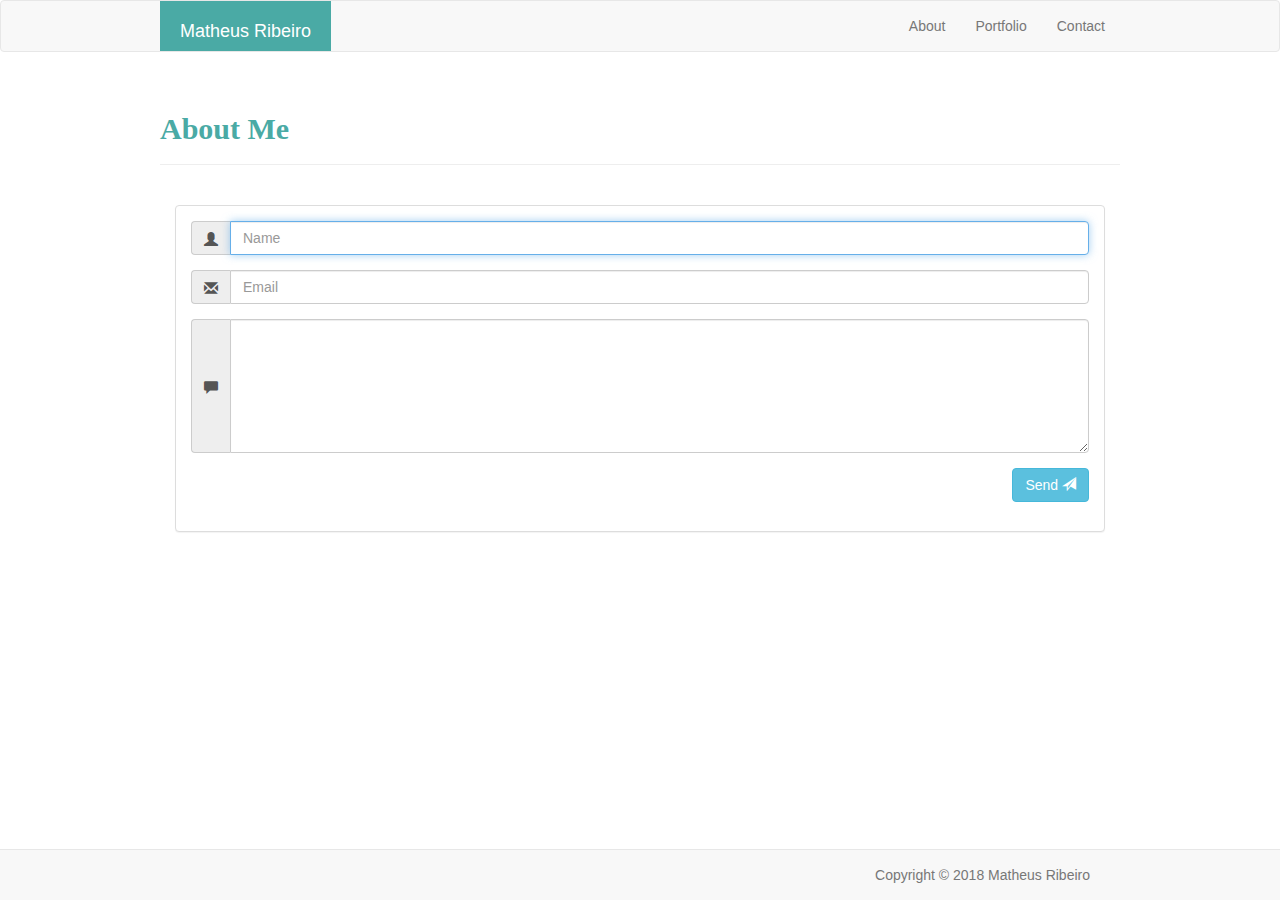
<file: contact.html>
<html lang="en">

<head>
    <meta charset="UTF-8">
    <meta name="viewport" content="width=device-width, initial-scale=1.0">
    <meta http-equiv="X-UA-Compatible" content="ie=edge">
    <link rel="stylesheet" href="https://maxcdn.bootstrapcdn.com/bootstrap/3.3.7/css/bootstrap.min.css">
    <link rel="stylesheet" type="text/css" href="assets/css/style.css">
    <title>Contact</title>
</head>

<body>
    <nav class="navbar navbar-default">
        <div class="container">
            <div class="navbar-header">
                <button type="button" class="navbar-toggle collapsed" data-toggle="collapse" data-target="#navbar" aria-expanded="false"
                    aria-controls="navbar">
                    <span class="sr-only">Toggle navigation</span>
                    <span class="icon-bar"></span>
                    <span class="icon-bar"></span>
                    <span class="icon-bar"></span>
                </button>
                <a class="navbar-brand" href="#" id="name">Matheus Ribeiro</a>
            </div>

            <ul class="nav navbar-nav navbar-right">
                <li>
                    <a href="index.html">About</a>
                </li>
                <li>
                    <a href="portfolio.html">Portfolio</a>
                </li>
                <li>
                    <a href="contact.html">Contact</a>
                </li>
            </ul>
        </div>

        </div>

    </nav>

    <div class="container">

        <div class="row">
            <div class="page-header">
                <h1>About Me</h1>
            </div>
        </div>
        <br>


        <div class="row">
            <div class="col-md-12">
                <div class="panel panel-default">

                    <form action="" method="POST">
                        <div class="panel-body">
                            <div class="form-group">
                                <div class="input-group">
                                    <span class="input-group-addon">
                                        <i class="glyphicon glyphicon-user"></i>
                                    </span>
                                    <input type="text" name="InputName" placeholder="Name" class="form-control" autofocus="autofocus" required>
                                </div>
                            </div>
                            <div class="form-group">
                                <div class="input-group">
                                    <span class="input-group-addon">
                                        <i class="glyphicon glyphicon-envelope"></i>
                                    </span>
                                    <input type="email" name="InputEmail" placeholder="Email" class="form-control" required>
                                </div>
                            </div>
                            <div class="form-group">
                                <div class="input-group">
                                    <span class="input-group-addon">
                                        <i class="glyphicon glyphicon-comment"></i>
                                    </span>
                                    <textarea name="InputMessage" rows="6" class="form-control" type="text" required></textarea>
                                </div>
                            </div>
                            <div class="">
                                <button type="submit" class="btn btn-info pull-right">Send
                                    <span class="glyphicon glyphicon-send"></span>
                                </button>
                            </div>
                        </div>
                </div>
            </div>
        </div>
        </form>
    </div>



    <div class="navbar navbar-default navbar-fixed-bottom">
        <div class="container">
            <p class="navbar-text pull-right">Copyright © 2018 Matheus Ribeiro

            </p>
        </div>
    </div>
</body>

</html>
</file>
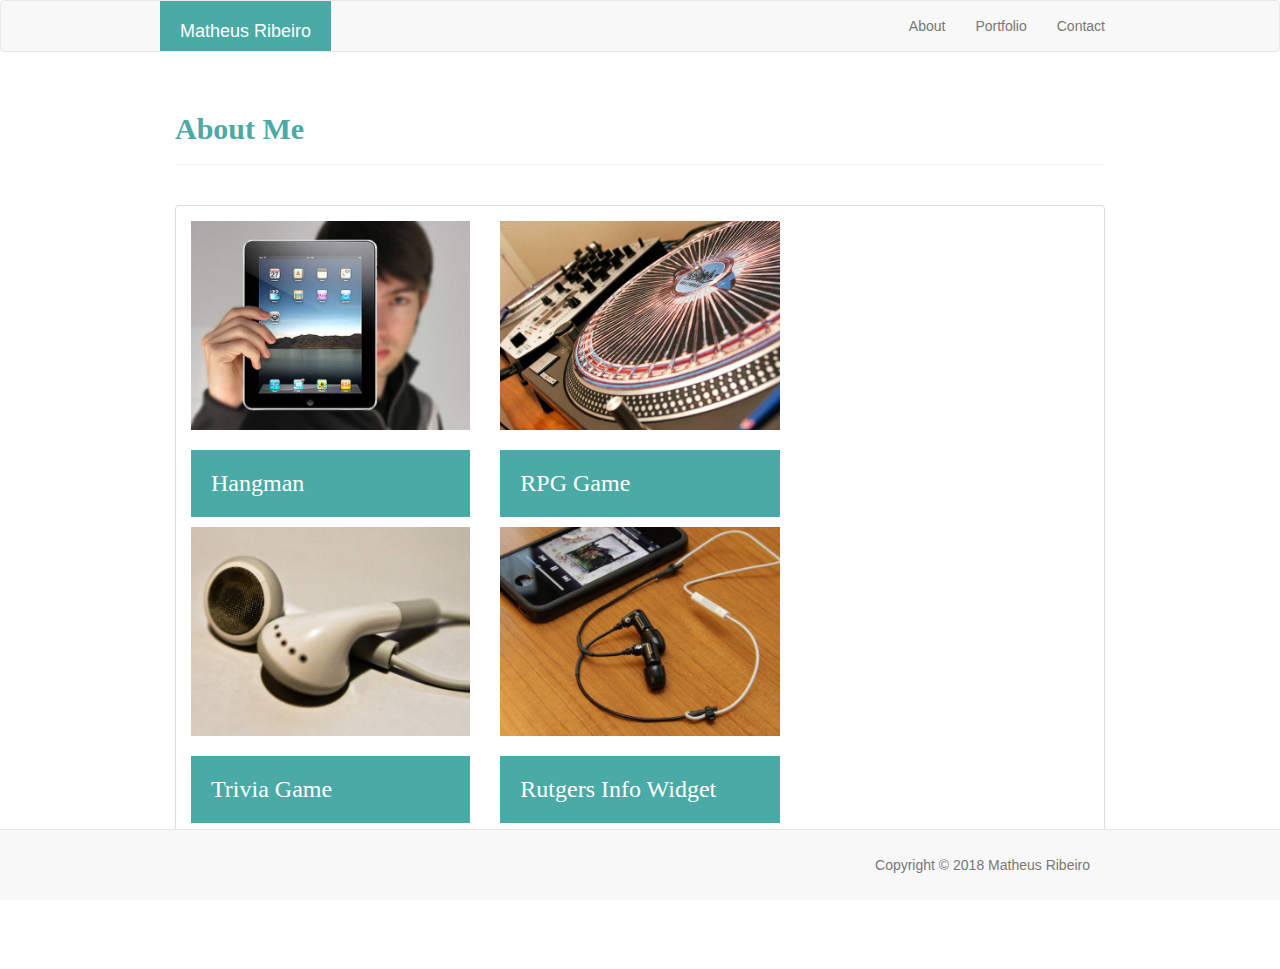
<file: portfolio.html>
<!DOCTYPE html>
<html lang="en">

<head>
    <meta charset="UTF-8">
    <meta name="viewport" content="width=device-width, initial-scale=1.0">
    <meta http-equiv="X-UA-Compatible" content="ie=edge">
    <link rel="stylesheet" href="https://maxcdn.bootstrapcdn.com/bootstrap/3.3.7/css/bootstrap.min.css">
    <link rel="stylesheet" type="text/css" href="assets/css/style.css">
    <title>Portfolio</title>
</head>

<body>
    <nav class="navbar navbar-default">
        <div class="container">
            <div class="navbar-header">
                <button type="button" class="navbar-toggle collapsed" data-toggle="collapse" data-target="#navbar" aria-expanded="false"
                    aria-controls="navbar">
                    <span class="sr-only">Toggle navigation</span>
                    <span class="icon-bar"></span>
                    <span class="icon-bar"></span>
                    <span class="icon-bar"></span>
                </button>
                <a class="navbar-brand" href="#" id="name">Matheus Ribeiro</a>
            </div>

            <ul class="nav navbar-nav navbar-right">
                <li>
                    <a href="index.html">About</a>
                </li>
                <li>
                    <a href="portfolio.html">Portfolio</a>
                </li>
                <li>
                    <a href="contact.html">Contact</a>
                </li>
            </ul>
        </div>

        </div>

    </nav>


    <div class="container" id="portfoliocontent">
        <div class="page-header">
            <h1>About Me</h1>
        </div>
        <br>
        <div class="panel panel-default panel-body">
            <div class="row">



                <div class="col-md-4">

                    <img src="assets/images/technics-q-c-640-480-1.jpg" alt="Hangman">
                    <div class="caption">
                        <h3>Hangman</h3>
                    </div>

                </div>

                <div class="col-md-4">

                    <img src="assets/images/technics-q-c-640-480-2.jpg" alt="RPG Game">
                    <div class="caption">
                        <h3>RPG Game</h3>
                    </div>
                </div>
            </div>

            <div class="row">

                <div class="col-md-4">


                    <img src="assets/images/technics-q-c-640-480-5.jpg" alt="Trivia Game">
                    <div class="caption">
                        <h3>Trivia Game</h3>
                    </div>
                </div>



                <div class="col-md-4">


                    <img src="assets/images/technics-q-c-640-480-7.jpg" alt="Rutgers Info Widget">
                    <div class="caption">
                        <h3>Rutgers Info Widget</h3>
                    </div>

                </div>

            </div>
        </div>
    </div>



    </div>
    </div>

    <br><br><br><br>

    <div class="navbar navbar-default navbar-fixed-bottom" id="footer" >
        <div class="container">
            <p class="navbar-text pull-right">Copyright © 2018 Matheus Ribeiro

            </p>
        </div>
    </div>

</body>

</html>
</file>
<file: assets/css/style.css>
.navbar-brand {
    padding: 20px;
    background-color: #4aaaa5;
    color: #fff;



}

#PlaceHolder {
    width: 200px;
    Height: 200px;
    margin-bottom: 25px;


}
#name {
    color: #fff;

}


h3 {
    color: #fff;
    font-family: Georgia, 'Times New Roman', Times, serif;
    padding: 20px;
    background-color: #4aaaa5;

}
.page-header h1 {
    color: #4aaaa5;
    font-family: Georgia, 'Times New Roman', Times, serif;
    font-weight: 700;
    font-size: 30px;

}

.container {
    width: 960px;

}

.regularText {
    font-family: arial, 'helvetica neue', Arial, Helvetica, sans-serif;
    line-height: 150%;
    color: #777777;
    font-size: 18px;

}

#wrapper {
    max-width: 960px;

}

img {
    width: 100%;
}

#portfoliocontent {

    margin-bottom: 20px;
}

#footer {
    padding: 10px;
    margin-top: 20px;


}
</file>
